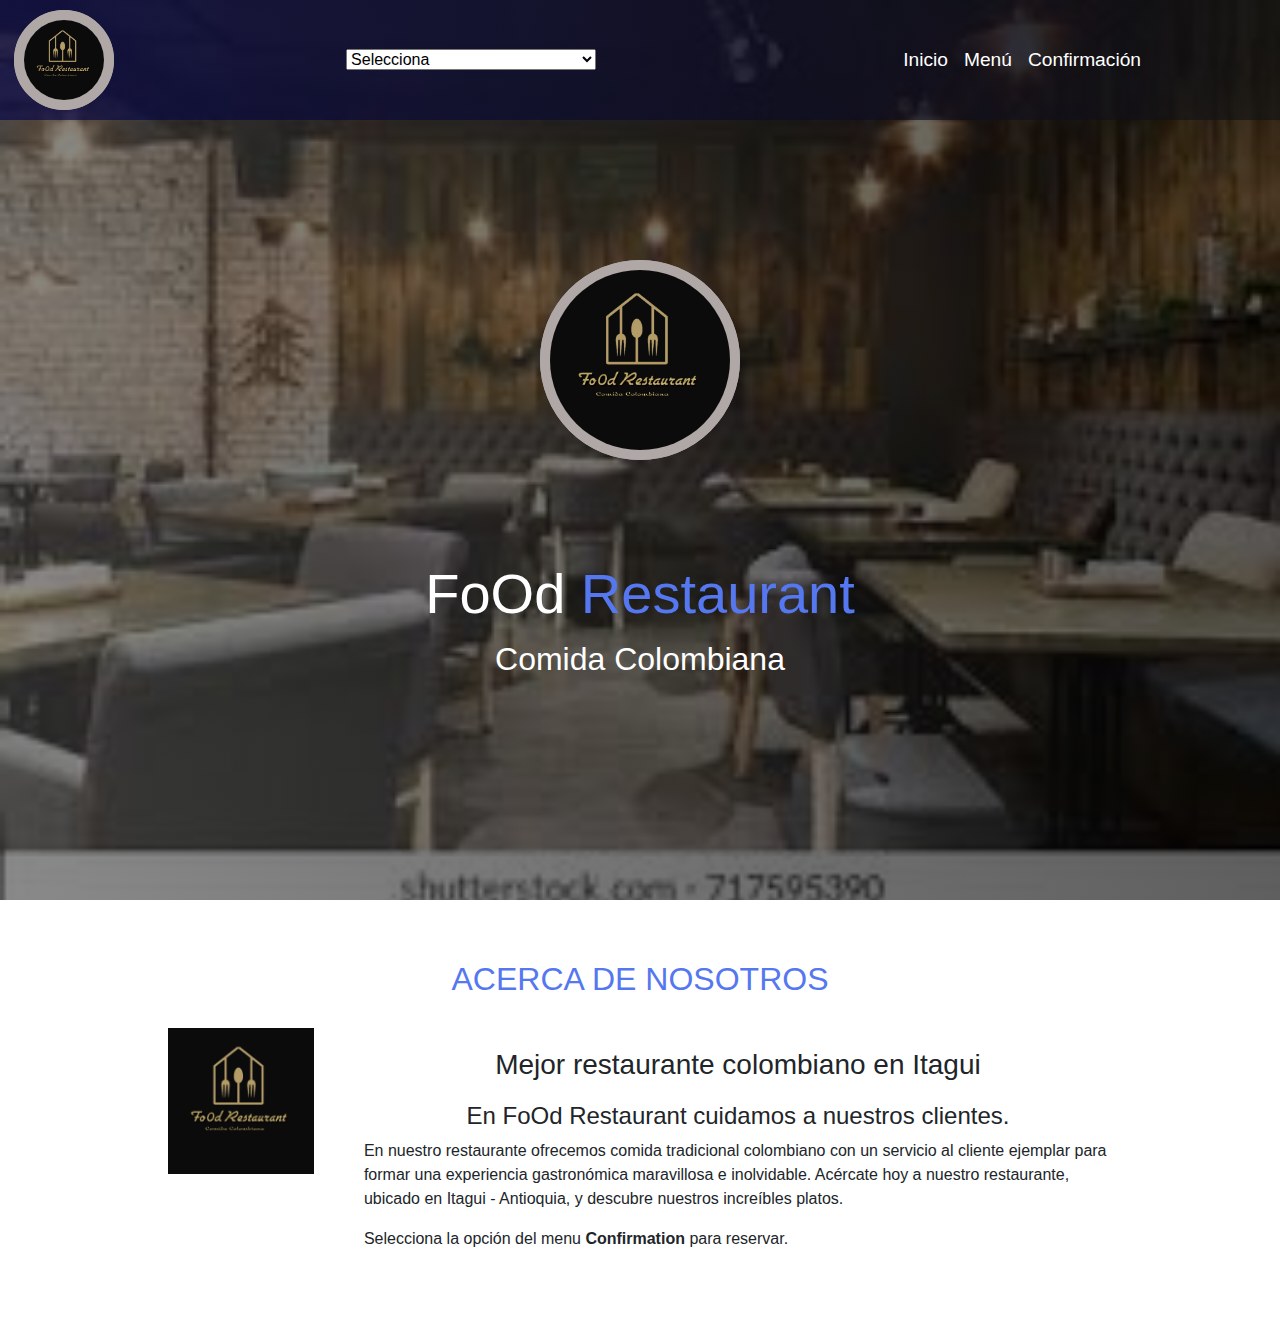
<file: index.html>
<!DOCTYPE html>
<html lang="en">
  <head>
    <meta charset="UTF-8" />
    <meta http-equiv="X-UA-Compatible" content="IE=edge" />
    <meta name="viewport" content="width=device-width, initial-scale=1.0" />
    <link
      rel="stylesheet"
      href="https://cdn.jsdelivr.net/npm/bootstrap@4.0.0/dist/css/bootstrap.min.css"
      integrity="sha384-Gn5384xqQ1aoWXA+058RXPxPg6fy4IWvTNh0E263XmFcJlSAwiGgFAW/dAiS6JXm"
      crossorigin="anonymous"
    />
    <script type="text/javascript" src="js/jquery-3.6.0.min.js"></script>

    <link rel="stylesheet" href="cssStyles/estilos.css" />
    <title>Document</title>
  </head>

  <body>
    <div class="header_home">
      <nav class="navbar navbar-expand-lg bg-body-tertiary">
        <div class="container-fluid">
          <a class="navbar-brand" href="#">
            <div class="content_avatar3">
              <img src="./image/avatar.jpg" alt="" />
            </div>
          </a>

          <!-- Selector del Idioma                                      -->
          <select
            class="form-select"
            aria-label="Default select example"
            id="idioma"
          >
            <option value="0">Selecciona</option>
            <option value="1">Ingles</option>
            <option value="2">Español</option>
          </select>
          <button
            class="navbar-toggler"
            type="button"
            data-bs-toggle="collapse"
            data-bs-target="#navbarSupportedContent"
            aria-controls="navbarSupportedContent"
            aria-expanded="false"
            aria-label="Toggle navigation"
          >
            <span class="navbar-toggler-icon"></span>
          </button>
          <div class="collapse navbar-collapse" id="navbarSupportedContent">
            <ul class="navbar-nav me-auto mb-2 mb-lg-0">
              <li class="nav-item">
                <a class="nav-link active" aria-current="page" href="index.html"
                  >Inicio</a
                >
              </li>
              <li class="nav-item">
                <a class="nav-link" href="menu.html">Menú</a>
              </li>
              <li class="nav-item">
                <a class="nav-link" href="confirmacion.html">Confirmación</a>
              </li>
            </ul>
          </div>
        </div>
      </nav>
      <section class="content_avatar">
        <img src="./image/avatar.jpg" alt="" />
      </section>
      <section class="textos-header">
        <h1>FoOd<span> Restaurant</span></h1>
        <p>Comida Colombiana</p>
      </section>
    </div>
    <main class="ppal">
      <section class="about">
        <h2>ACERCA DE NOSOTROS</h2>
        <div class="content_about">
          <div class="content_avatar2">
            <img src="./image/avatar.jpg" alt="" />
          </div>
          <div class="text_about">
            <h3>Mejor restaurante colombiano en Itagui</h3>
            <h4>
              En FoOd<span> Restaurant</span> cuidamos a nuestros clientes.
            </h4>
            <p>
              En nuestro restaurante ofrecemos comida tradicional colombiano con
              un servicio al cliente ejemplar para formar una experiencia
              gastronómica maravillosa e inolvidable. Acércate hoy a nuestro
              restaurante, ubicado en Itagui - Antioquia, y descubre nuestros
              increíbles platos.
            </p>
            <p>
              Selecciona la opción del menu <b>Confirmation </b>para reservar.
            </p>
          </div>
        </div>
      </section>
    </main>
    <script type="text/javascript" src="js/script.js"></script>
  </body>
</html>
</file>
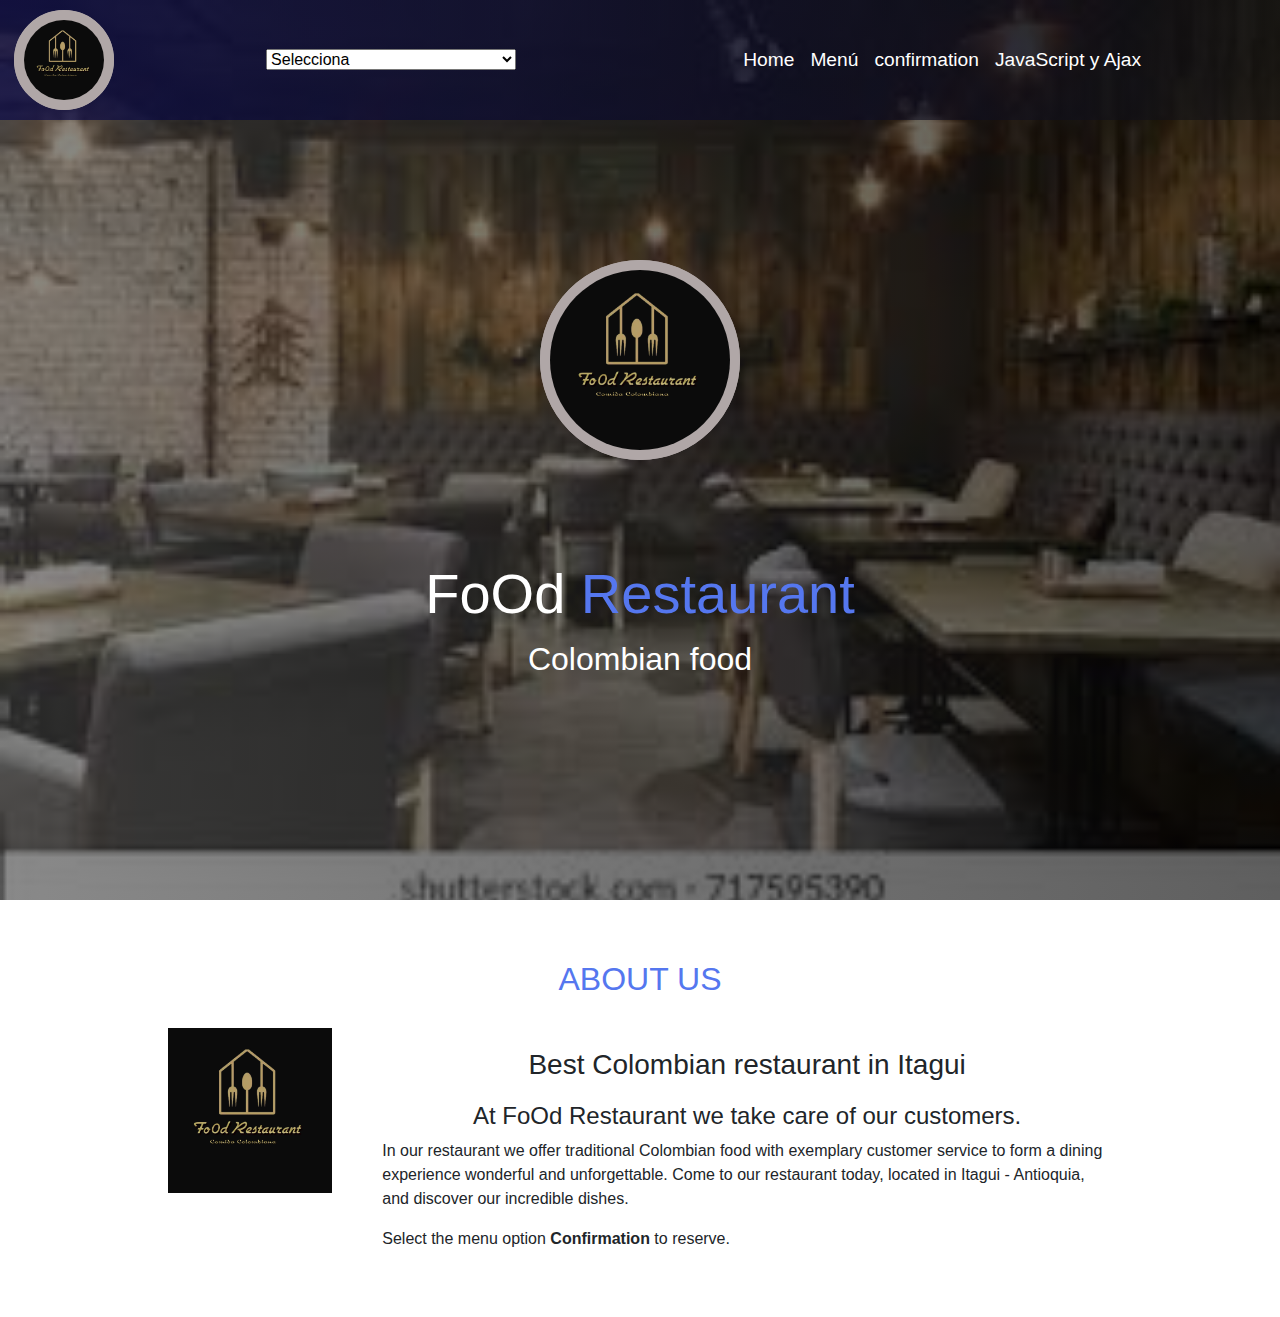
<file: index_ingles.html>
<!DOCTYPE html>
<html lang="en">
  <head>
    <meta charset="UTF-8" />
    <meta http-equiv="X-UA-Compatible" content="IE=edge" />
    <meta name="viewport" content="width=device-width, initial-scale=1.0" />
    <link
      rel="stylesheet"
      href="https://cdn.jsdelivr.net/npm/bootstrap@4.0.0/dist/css/bootstrap.min.css"
      integrity="sha384-Gn5384xqQ1aoWXA+058RXPxPg6fy4IWvTNh0E263XmFcJlSAwiGgFAW/dAiS6JXm"
      crossorigin="anonymous"
    />
    <script type="text/javascript" src="js/jquery-3.6.0.min.js"></script>

    <link rel="stylesheet" href="cssStyles/estilos.css" />
    <title>Document</title>
  </head>

  <body>
    <div class="header_home">
      <nav class="navbar navbar-expand-lg bg-body-tertiary">
        <div class="container-fluid">
          <a class="navbar-brand" href="#">
            <div class="content_avatar3">
              <img src="./image/avatar.jpg" alt="" />
            </div>
          </a>
          <!-- Selector del Idioma -->
          <select
            class="form-select"
            aria-label="Default select example"
            id="idioma"
          >
            <option value="0">Selecciona</option>
            <option value="1">Ingles</option>
            <option value="2">Español</option>
          </select>

          <!-- MENU-->
          <div class="collapse navbar-collapse" id="navbarSupportedContent">
            <ul class="navbar-nav me-auto mb-2 mb-lg-0">
              <li class="nav-item">
                <a
                  class="nav-link active"
                  aria-current="page"
                  href="index_ingles.html"
                  >Home</a
                >
              </li>
              <li class="nav-item">
                <a class="nav-link" href="menu_ingles.html">Menú</a>
              </li>
              <li class="nav-item">
                <a class="nav-link" href="confirmacion_ingles.html"
                  >confirmation</a
                >
              </li>
              <li class="nav-item">
                <a class="nav-link" href="JavaScriptAjax_ingles.html"
                  >JavaScript y Ajax</a
                >
              </li>
            </ul>
          </div>
        </div>
      </nav>

      <section class="content_avatar">
        <img src="./image/avatar.jpg" alt="" />
      </section>
      <section class="textos-header">
        <h1>FoOd<span> Restaurant</span></h1>
        <p>Colombian food</p>
      </section>
    </div>

    <main class="ppal">
      <section class="about">
        <h2>ABOUT US</h2>
        <div class="content_about">
          <div class="content_avatar2">
            <img src="./image/avatar.jpg" alt="" />
          </div>
          <div class="text_about">
            <h3>Best Colombian restaurant in Itagui</h3>
            <h4>
              At FoOd<span> Restaurant</span> we take care of our customers.
            </h4>
            <p>
              In our restaurant we offer traditional Colombian food with
              exemplary customer service to form a dining experience wonderful
              and unforgettable. Come to our restaurant today, located in Itagui
              - Antioquia, and discover our incredible dishes.
            </p>
            <p>Select the menu option <b>Confirmation </b>to reserve.</p>
          </div>
        </div>
      </section>
    </main>

    <script type="text/javascript" src="js/script.js"></script>
  </body>
</html>
</file>
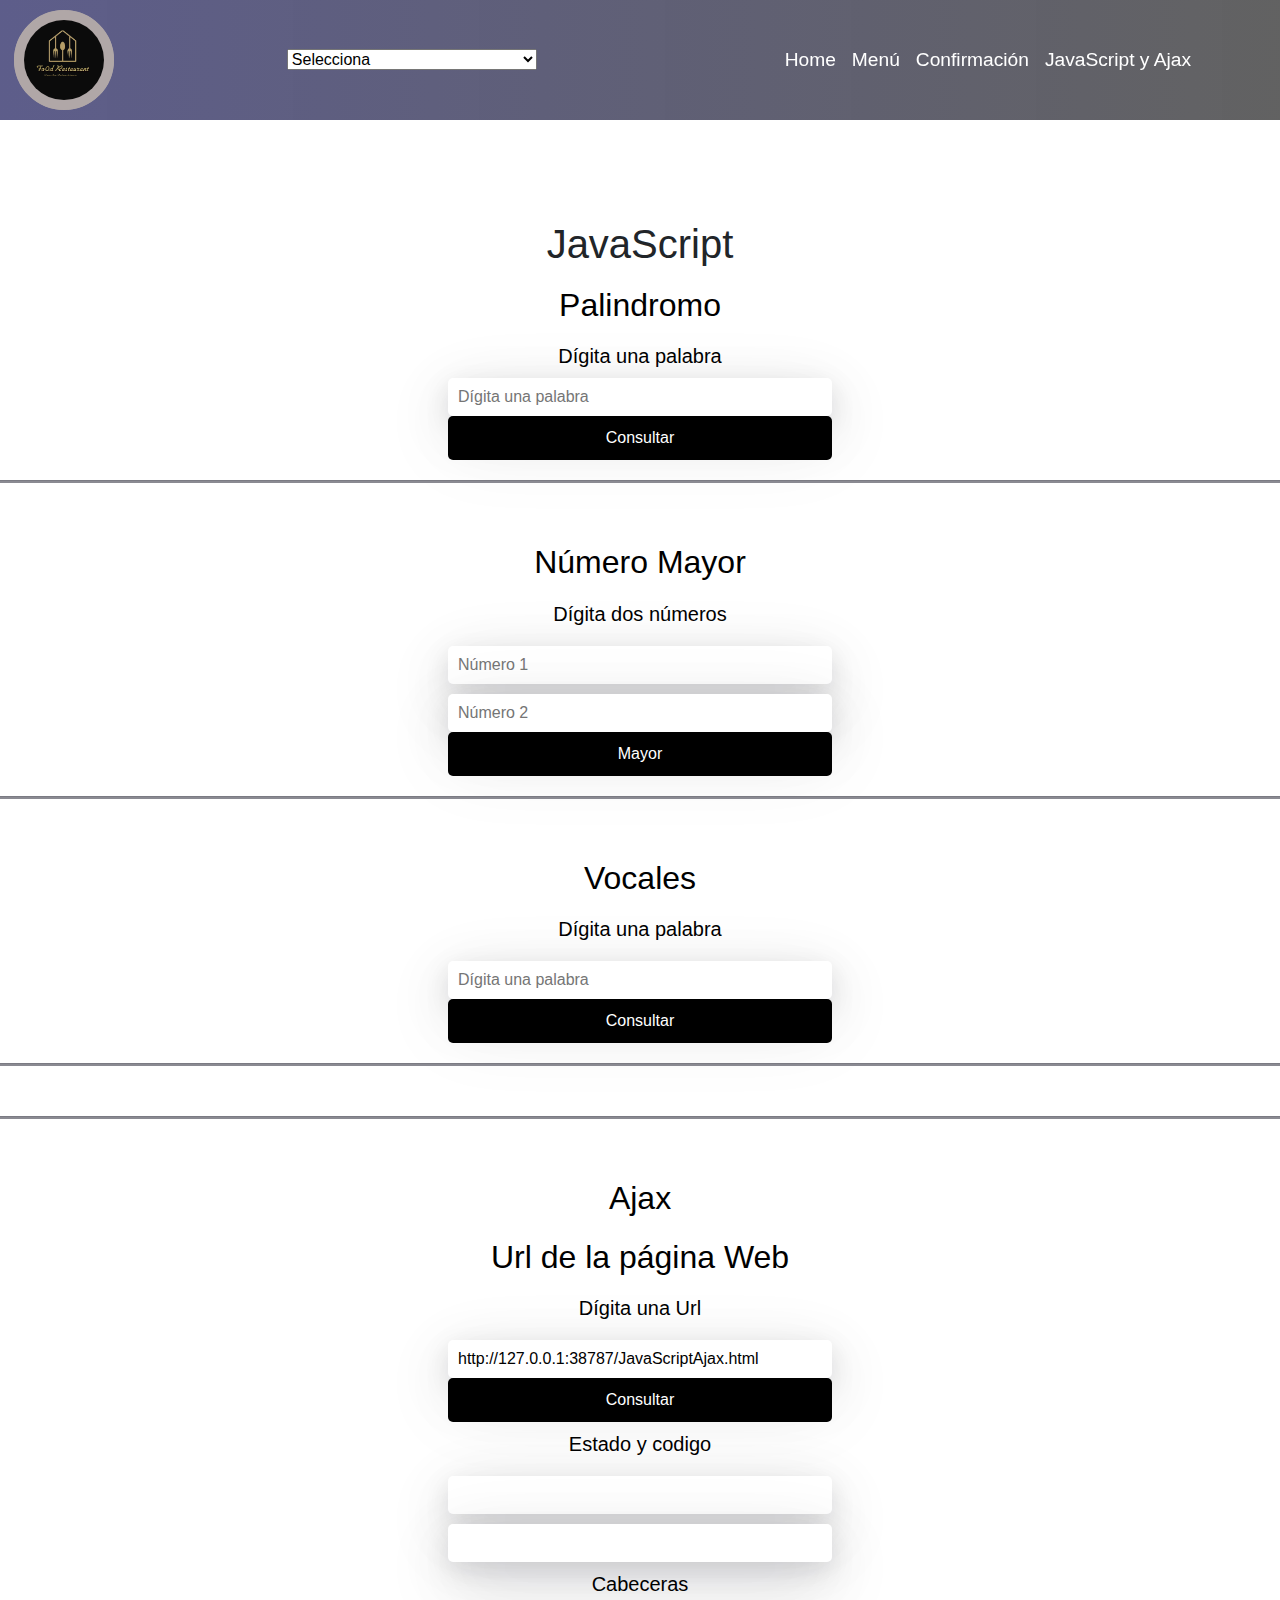
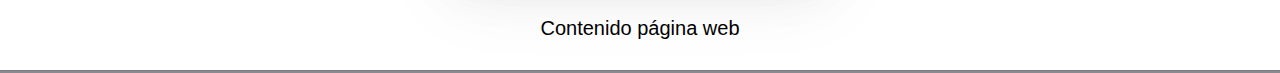
<file: JavaScriptAjax.html>
<!DOCTYPE html>
<html lang="en">
  <head>
    <meta charset="UTF-8" />
    <meta http-equiv="X-UA-Compatible" content="IE=edge" />
    <meta name="viewport" content="width=device-width, initial-scale=1.0" />
    <link
      rel="stylesheet"
      href="https://cdn.jsdelivr.net/npm/bootstrap@4.0.0/dist/css/bootstrap.min.css"
      integrity="sha384-Gn5384xqQ1aoWXA+058RXPxPg6fy4IWvTNh0E263XmFcJlSAwiGgFAW/dAiS6JXm"
      crossorigin="anonymous"
    />

    <link rel="stylesheet" href="cssStyles/estilos.css" />
    <title>Menú</title>
  </head>

  <body>
    <div class="header">
      <nav class="navbar navbar-expand-lg bg-body-tertiary">
        <div class="container-fluid">
          <a class="navbar-brand" href="#">
            <div class="content_avatar3">
              <img src="./image/avatar.jpg" alt="" />
            </div>
          </a>
          <!-- Selector del Idioma                                      -->
          <select
            class="form-select"
            aria-label="Default select example"
            id="idioma"
          >
            <option value="0">Selecciona</option>
            <option value="1">Ingles</option>
            <option value="2">Español</option>
          </select>
          <div class="navbar-collapse1" id="navbarSupportedContent">
            <ul class="navbar-nav me-auto mb-2 mb-lg-0">
              <li class="nav-item">
                <a class="nav-link active" aria-current="page" href="index.html"
                  >Home</a
                >
              </li>
              <li class="nav-item">
                <a class="nav-link" href="menu.html">Menú</a>
              </li>
              <li class="nav-item">
                <a class="nav-link" href="confirmacion.html">Confirmación</a>
              </li>

              <li class="nav-item">
                <a class="nav-link" href="JavaScriptAjax.html"
                  >JavaScript y Ajax</a
                >
              </li>
            </ul>
          </div>
        </div>
      </nav>
    </div>
    <main class="javascript_ajax">
      <h1>JavaScript</h1>

      <div class="palindromo">
        <h2>Palindromo</h2>
        <h5>Dígita una palabra</h5>
        <input
          id="frase"
          type="text"
          value=""
          placeholder="Dígita una palabra"
        />
        <button id="consultar">Consultar</button>
      </div>
      <hr />
      <div class="numMayor">
        <h2>Número Mayor</h2>
        <h5>Dígita dos números</h5>
        <input id="num1" type="text" value="" placeholder="Número 1" />
        <input id="num2" type="text" value="" placeholder="Número 2" />
        <button id="mayor">Mayor</button>
      </div>
      <hr />
      <div class="vocales">
        <h2>Vocales</h2>
        <h5>Dígita una palabra</h5>
        <input
          id="vocales"
          type="text"
          value=""
          placeholder="Dígita una palabra"
        />
        <button id="cons_vocales">Consultar</button>
      </div>
      <hr />
      <hr />
      <h2>Ajax</h2>
      <div class="url">
        <h2>Url de la página Web</h2>
        <h5>Dígita una Url</h5>
        <input id="url" type="text" value="" placeholder="Dígita una Url" />
        <button id="urlBoton">Consultar</button>
        <h5>Estado y codigo</h5>
        <input id="estado" type="text" value="" />
        <input id="codigo" type="text" value="" />
        <h5>Cabeceras</h5>
        <div class="contenidoUrl" id="cabeceras"></div>
        <h5>Contenido página web</h5>
        <div class="contenidoUrl" id="content"></div>
      </div>
      <hr />
    </main>

    <script type="text/javascript" src="js/jquery-3.6.0.min.js"></script>
    <script type="text/javascript" src="js/script.js"></script>
  </body>
</html>
</file>
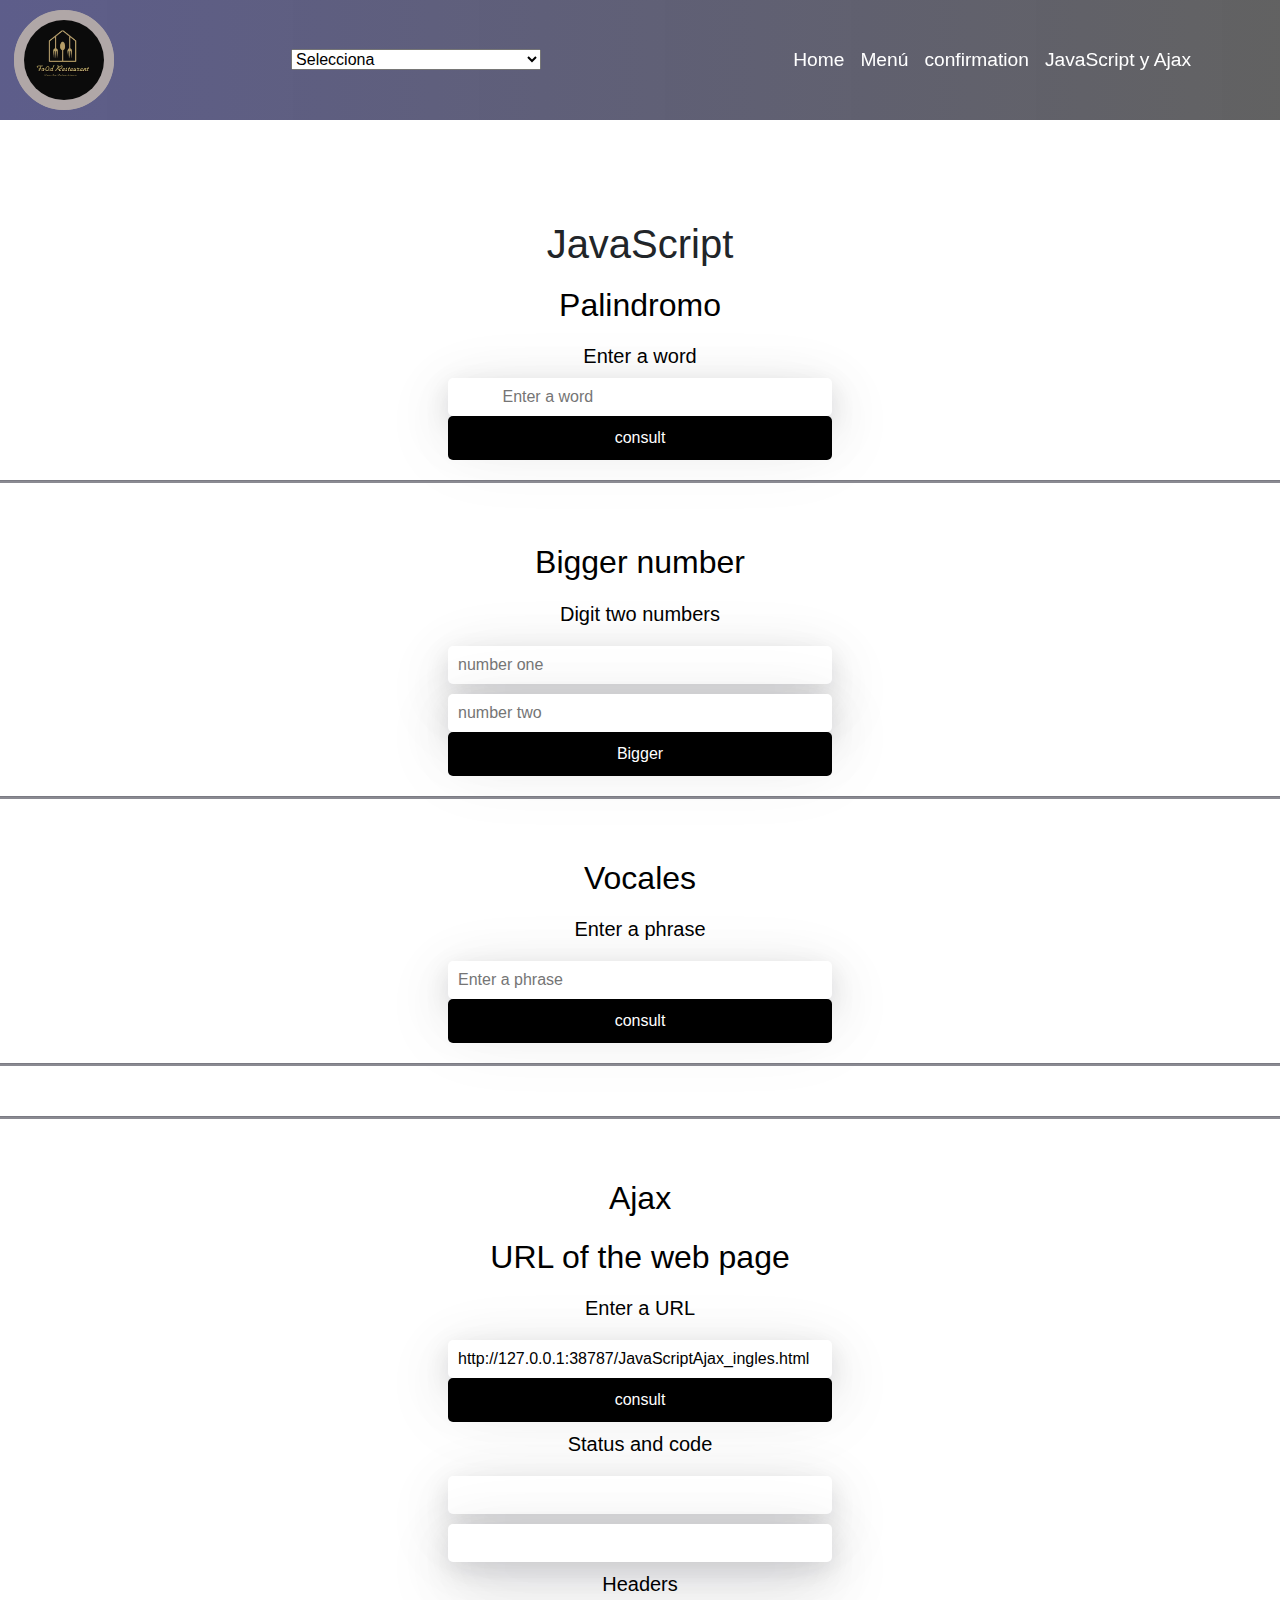
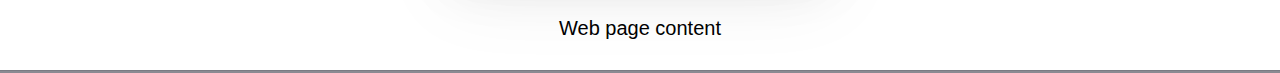
<file: JavaScriptAjax_ingles.html>
<!DOCTYPE html>
<html lang="en">
  <head>
    <meta charset="UTF-8" />
    <meta http-equiv="X-UA-Compatible" content="IE=edge" />
    <meta name="viewport" content="width=device-width, initial-scale=1.0" />
    <link
      rel="stylesheet"
      href="https://cdn.jsdelivr.net/npm/bootstrap@4.0.0/dist/css/bootstrap.min.css"
      integrity="sha384-Gn5384xqQ1aoWXA+058RXPxPg6fy4IWvTNh0E263XmFcJlSAwiGgFAW/dAiS6JXm"
      crossorigin="anonymous"
    />

    <link rel="stylesheet" href="cssStyles/estilos.css" />
    <title>Menú</title>
  </head>

  <body>
    <div class="header">
      <nav class="navbar navbar-expand-lg bg-body-tertiary">
        <div class="container-fluid">
          <a class="navbar-brand" href="#">
            <div class="content_avatar3">
              <img src="./image/avatar.jpg" alt="" />
            </div>
          </a>
          <!-- Selector del Idioma                                      -->
          <select
            class="form-select"
            aria-label="Default select example"
            id="idioma"
          >
            <option value="0">Selecciona</option>
            <option value="1">Ingles</option>
            <option value="2">Español</option>
          </select>
          <div class="navbar-collapse1" id="navbarSupportedContent">
            <ul class="navbar-nav me-auto mb-2 mb-lg-0">
              <li class="nav-item">
                <a class="nav-link active" aria-current="page" href="index.html"
                  >Home</a
                >
              </li>
              <li class="nav-item">
                <a class="nav-link" href="menu.html">Menú</a>
              </li>
              <li class="nav-item">
                <a class="nav-link" href="confirmacion.html">confirmation</a>
              </li>

              <li class="nav-item">
                <a class="nav-link" href="JavaScriptAjax_ingles.html"
                  >JavaScript y Ajax</a
                >
              </li>
            </ul>
          </div>
        </div>
      </nav>
    </div>
    <main class="javascript_ajax">
      <h1>JavaScript</h1>

      <div class="palindromo">
        <h2>Palindromo</h2>
        <h5>Enter a word</h5>
        <input
          id="frase"
          type="text"
          value=""
          placeholder="
          Enter a word"
        />
        <button id="consultar">consult</button>
      </div>
      <hr />
      <div class="numMayor">
        <h2>Bigger number</h2>
        <h5>Digit two numbers</h5>
        <input id="num1" type="text" value="" placeholder="number one" />
        <input id="num2" type="text" value="" placeholder="number two" />
        <button id="mayor">Bigger</button>
      </div>
      <hr />
      <div class="vocales">
        <h2>Vocales</h2>
        <h5>Enter a phrase</h5>
        <input id="vocales" type="text" value="" placeholder="Enter a phrase" />
        <button id="cons_vocales">consult</button>
      </div>
      <hr />
      <hr />
      <h2>Ajax</h2>
      <div class="url">
        <h2>URL of the web page</h2>
        <h5>Enter a URL</h5>
        <input
          id="url"
          type="text"
          value=""
          placeholder="
        Enter a URL"
        />
        <button id="urlBoton">consult</button>
        <h5>Status and code</h5>
        <input id="estado" type="text" value="" />
        <input id="codigo" type="text" value="" />
        <h5>Headers</h5>
        <div class="contenidoUrl" id="cabeceras"></div>
        <h5>Web page content</h5>
        <div class="contenidoUrl" id="content"></div>
      </div>
      <hr />
    </main>

    <script type="text/javascript" src="js/jquery-3.6.0.min.js"></script>
    <script type="text/javascript" src="js/script.js"></script>
  </body>
</html>
</file>
<file: cssStyles/estilos.css>
*,
*:after,
*:before {
  margin: 0;
  padding: 0;
  box-sizing: border-box;
  text-decoration: none;
}

.ppal {
  margin: 50px;
}

hr {
  height: 2px;
  width: 100%;
  background-color: rgb(138, 138, 146);
  margin-top: 20px;
  margin-bottom: 50px;
}
.ppal_menu {
  margin-top: 150px;
  background-color: rgb(255, 255, 255, 0.5);
}

button {
  margin: auto;
  display: block;
  background-color: #000;
  color: #fff;
  border: none;
  border-radius: 5px;
  width: 30%;
  padding: 10px;
}

button:hover {
  background-color: #b0a7a7;
  color: #000;
}

/* HEADER*/

.header_home {
  position: relative;
  top: 0px;
  width: 100vw;
  height: 100vh;
  background-image: url(../image/restaurante.jpeg);
  background-repeat: no-repeat;
  background: #000000; /* fallback for old browsers */
  background: -webkit-linear-gradient(
      to right,
      hsla(0, 0%, 26%, 0.623),
      hsla(0, 0%, 0%, 0.628)
    ),
    url(../image/restaurante.jpeg); /* Chrome 10-25, Safari 5.1-6 */
  background: linear-gradient(
      to right,
      hsla(0, 0%, 26%, 0.623),
      hsla(0, 0%, 0%, 0.628)
    ),
    url(../image/restaurante.jpeg); /* W3C, IE 10+/ Edge, Firefox 16+, Chrome 26+, Opera 12+, Safari 7+ */

  background-size: cover;
  background-attachment: fixed;
}

.header_home .textos-header {
  display: flex;
  height: 430px;
  width: 100%;
  position: absolute;
  top: 60%;
  flex-direction: column;
  text-align: center;
}

.header {
  position: fixed;
  top: 0px;
  width: 100vw;
  height: 20vh;
  z-index: 1000;
}

.navbar-collapse1 {
  margin-right: 50px !important;
  color: #fff !important;
}

.navbar-collapse1 ul li a {
  color: #fff !important;
  font-size: 1.2rem;
}

.navbar-collapse1 ul li a:hover {
  color: #292626 !important;
  font-size: 1.2rem;
}

.content_avatar {
  position: absolute;
  top: 40%;
  left: 50%;
  transform: translate(-50%, -50%);
  width: 200px;
  height: 200px;
  background-color: #b0a7a7;
  border-radius: 50%;
}

.content_avatar img {
  position: absolute;
  top: 50%;
  left: 50%;
  transform: translate(-50%, -50%);
  width: 100%;
  border: 10px solid #b0a7a7;
  border-radius: 50%;
}
.content_avatar1 {
  position: absolute;
  top: 35%;
  left: 50%;
  transform: translate(-50%, -50%);
  width: 200px;
  height: 200px;
  background-color: #b0a7a7;
  border-radius: 50%;
}

.content_avatar1 img {
  position: absolute;
  top: 50%;
  left: 50%;
  transform: translate(-50%, -50%);
  width: 100%;
  border: 10px solid #b0a7a7;
  border-radius: 50%;
}

.textos-header h1 {
  color: #fff;
  font-size: 3.5rem;
}

.textos-header p {
  color: #fff;
  font-size: 2rem;
}

.textos-header span {
  color: #5577ef;
  font-size: 3.5rem;
}

.navbar {
  position: absolute !important;
  margin-top: 0px !important;
  width: 100%;
  height: 120px;
  position: absolute !important;
  background: -webkit-linear-gradient(
    to right,
    hsla(240, 100%, 14%, 0.635),
    hsla(0, 0%, 7%, 0.662)
  ) !important; /* Chrome 10-25, Safari 5.1-6 */
  background: linear-gradient(
    to right,
    hsla(240, 100%, 14%, 0.635),
    hsla(0, 0%, 7%, 0.662)
  ) !important;
}

.navbar-brand .content_avatar3 {
  position: absolute;
  top: 50%;
  left: 5%;
  transform: translate(-50%, -50%);
  width: 100px;
  height: 100px;
  background-color: #b0a7a7;
  border-radius: 50%;
}

.navbar-brand .content_avatar3 img {
  position: absolute;
  top: 50%;
  left: 50%;
  transform: translate(-50%, -50%);
  width: 100%;
  border: 10px solid #b0a7a7;
  border-radius: 50%;
}

.navbar-collapse {
  flex-grow: 0 !important;
  margin-right: 100px !important;
  color: #fff !important;
}

.navbar-collapse ul li a {
  color: #fff !important;
  font-size: 1.2rem;
}

.navbar-collapse ul li a:hover {
  color: #b0a7a7 !important;
  font-size: 1.2rem;
}

.nav-link span {
  font-size: 2rem;
}
/* ABOUT*/
.content_about {
  width: 80%;
  margin: 0 auto;
  display: flex;
  justify-content: space-evenly;
}
.content_avatar2 {
  width: 40%;
  height: 40%;
  margin-right: 50px;
  background: #5577ef;
}

.content_avatar2 img {
  width: 100%;
}

.about h2 {
  text-align: center;
  margin: 20px;
  color: #5577ef;
}

/*  CARDS */

h1,h2,h3,h4,h5,h6 {
  text-align: center;
  margin-top: 20px;
}
.categorias {
  padding: 10px;

  & h2 {
    text-align: center;
    margin-bottom: 50px;
  }

  & .categorias_cards {
    width: 90%;
    height: 650px;
    display: flex;
    justify-content: space-around;
    margin: auto;
  }

  & .card {
    width: 30%;
    padding: 10px;
    border-radius: 10px;
    margin-bottom: 50px;
    box-shadow: rgba(0, 0, 0, 0.35) 0px 5px 15px;
    & img,
    p {
      padding: 10px;
    }

    & p {
      font-style: italic;
      text-align: justify;
    }

    & h3 {
      text-align: center;
    }

    & .carrito,
    button {
      width: 180px;
      height: 50px;
      color: #fff;
      background-color: #060707;
      border: none;
      border-radius: 10px;
      margin: auto;
    }
    & .content_img {
      width: 100%;
      height: 250px;
      margin: auto;

      & img {
        object-fit: cover;
        width: 100%;
        height: 100%;
      }
    }
  }

  & .card:hover {
    box-shadow: rgba(0, 0, 0, 0.17) 0px -23px 25px 0px inset,
      rgba(0, 0, 0, 0.15) 0px -36px 30px 0px inset,
      rgba(0, 0, 0, 0.1) 0px -79px 40px 0px inset,
      rgba(0, 0, 0, 0.06) 0px 2px 1px, rgba(0, 0, 0, 0.09) 0px 4px 2px,
      rgba(0, 0, 0, 0.09) 0px 8px 4px, rgba(0, 0, 0, 0.09) 0px 16px 8px,
      rgba(0, 0, 0, 0.09) 0px 32px 16px;

    & p {
      color: #5577ef;
    }
  }
}

/* Formulario de contacto */

.header_contacto {
  width: 100vw;
  height: 120px;
}

.container_contac {
  position: relative !important;
  display: flex;
  top: 30px;
  justify-content: space-between;
  width: 70%;
  margin: auto;
  height: 60vh;

  background-image: url(../image/restaurante.jpeg);
  background-repeat: no-repeat;
  background: #000000; /* fallback for old browsers */
  background: -webkit-linear-gradient(
      to right,
      hsla(0, 0%, 26%, 0.623),
      hsla(0, 0%, 0%, 0.628)
    ),
    url(../image/restaurante.jpeg); /* Chrome 10-25, Safari 5.1-6 */
  background: linear-gradient(
      to right,
      hsla(0, 0%, 26%, 0.623),
      hsla(0, 0%, 0%, 0.628)
    ),
    url(../image/restaurante.jpeg); /* W3C, IE 10+/ Edge, Firefox 16+, Chrome 26+, Opera 12+, Safari 7+ */

  background-size: cover;
  background-attachment: fixed;

  border-radius: 5px;
  box-shadow: rgba(0, 0, 0, 0.25) 0px 54px 55px,
    rgba(0, 0, 0, 0.12) 0px -12px 30px, rgba(0, 0, 0, 0.12) 0px 4px 6px,
    rgba(0, 0, 0, 0.17) 0px 12px 13px, rgba(0, 0, 0, 0.09) 0px -3px 5px;
}

h2,
h5 {
  color: #000;
  margin: auto;
  text-align: center;
  padding: 10px;
}

.container_info {
  width: 40%;
  margin: auto;

  & li {
    color: #fff;
    font-size: 1rem;
    margin-bottom: 20px;
    margin-left: 50px;
    list-style: none;
  }

  & li i {
    color: #fff;
    font-size: 1rem;
  }
}

.container_form {
  width: 60%;
  background-color: #fff;

  & h2 {
    text-align: center;
  }

  & .form_contacto {
    width: 100%;
    padding: 20px;
    margin: auto;

    & input {
      padding: 10px;
      display: block;
      margin-bottom: 10px;
      width: 100%;
      height: 50%;
      border: none;
      border-radius: 5px;
      box-shadow: rgba(17, 17, 26, 0.1) 0px 8px 24px,
        rgba(17, 17, 26, 0.1) 0px 16px 56px, rgba(17, 17, 26, 0.1) 0px 24px 80px;
    }

    
  
  }
}

.form-select {
  width: 250px !important;
}


.javascript_ajax{
  position: relative;
  top: 200px;
}
.palindromo {
 
  margin: auto;
  

  & input {
    padding: 10px;
    display: block;
    margin: auto;
    width: 30%;
    height: 50%;
    border: none;
    border-radius: 5px;
    box-shadow: rgba(17, 17, 26, 0.1) 0px 8px 24px,
      rgba(17, 17, 26, 0.1) 0px 16px 56px, rgba(17, 17, 26, 0.1) 0px 24px 80px;
  }

  
}

.numMayor {
  margin: auto;
  

  & input {
    padding: 10px;
    display: block;
    margin: auto;
    margin-top: 10px;
    width: 30%;
    height: 50%;
    border: none;
    border-radius: 5px;
    box-shadow: rgba(17, 17, 26, 0.1) 0px 8px 24px,
      rgba(17, 17, 26, 0.1) 0px 16px 56px, rgba(17, 17, 26, 0.1) 0px 24px 80px;
  }

  
}

.vocales {
  margin: auto;
  

  & input {
    padding: 10px;
    display: block;
    margin: auto;
    margin-top: 10px;
    width: 30%;
    height: 50%;
    border: none;
    border-radius: 5px;
    box-shadow: rgba(17, 17, 26, 0.1) 0px 8px 24px,
      rgba(17, 17, 26, 0.1) 0px 16px 56px, rgba(17, 17, 26, 0.1) 0px 24px 80px;
  }

  
}

.url {
  margin: auto;
  

  & input {
    padding: 10px;
    display: block;
    margin: auto;
    margin-top: 10px;
    width: 30%;
    height: 50%;
    border: none;
    border-radius: 5px;
    box-shadow: rgba(17, 17, 26, 0.1) 0px 8px 24px,
      rgba(17, 17, 26, 0.1) 0px 16px 56px, rgba(17, 17, 26, 0.1) 0px 24px 80px;
  }

  
}

.contenidoUrl {
  width: 95%;
  height: auto;
   margin: auto;
   box-shadow: rgba(0, 0, 0, 0.24) 0px 3px 8px;
   overflow: hidden;
   scroll-behavior: auto;
}
</file>
